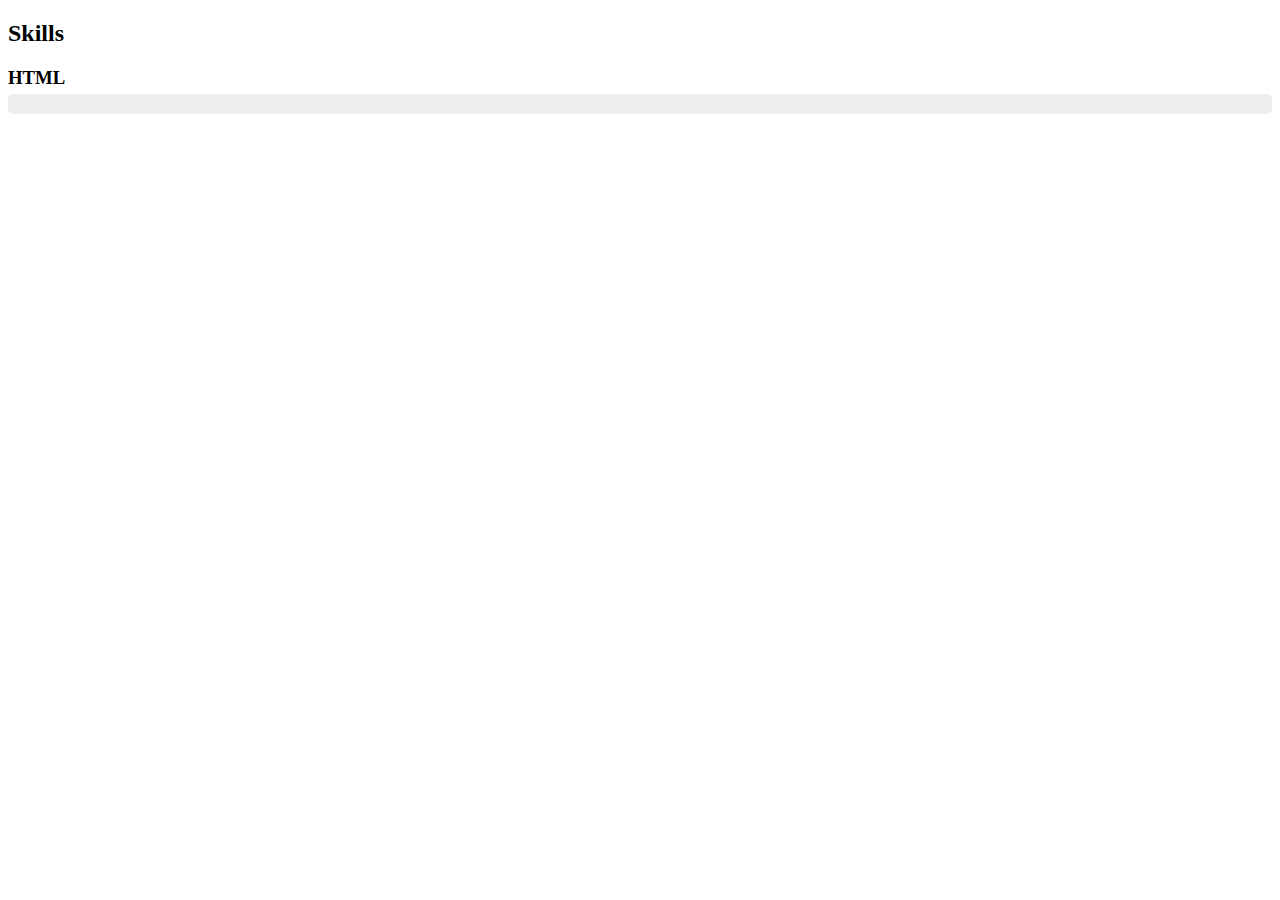
<file: skill_bar.html>
<!DOCTYPE html>
<html lang="en">
<head>
    <meta charset="UTF-8">
    <meta name="viewport" content="width=device-width, initial-scale=1.0">
    <title>Your Portfolio</title>
    <!-- Add your CSS file if you have one -->
    
    <style>
        #skills {
    margin-top: 20px;
}

.skill {
    margin-bottom: 15px;
}

.skill h3 {
    margin-bottom: 5px;
}

.skill-bar {
    height: 20px;
    background-color: #eee;
    width: 100%;
    border-radius: 5px;
    position: relative;
}

.skill-bar:before {
    content: '';
    height: 100%;
    background-color: #4CAF50; /* Change the color as per your preference */
    border-radius: 5px;
    position: absolute;
    top: 0;
    left: 0;
    width: 0;
    transition: width 1s ease; /* Add animation for smooth progress */
}

    </style>
</head>
<body>

    <!-- Your other content -->

    <!-- Skills Section -->
    <section id="skills">
        <h2>Skills</h2>
        <div class="skill">
            <h3>HTML</h3>
            <div class="skill-bar" data-percent="90%"></div>
        </div>
        <!-- Add more skills as needed -->
    </section>

    <!-- Your other content -->
<script>
    <script>
    document.addEventListener("DOMContentLoaded", function () {
        var skillBars = document.querySelectorAll(".skill-bar");
        skillBars.forEach(function (bar) {
            var width = bar.getAttribute("data-percent");
            bar.style.width = width;
        });
    });
</script>

</script>
</body>
</html>
</file>
